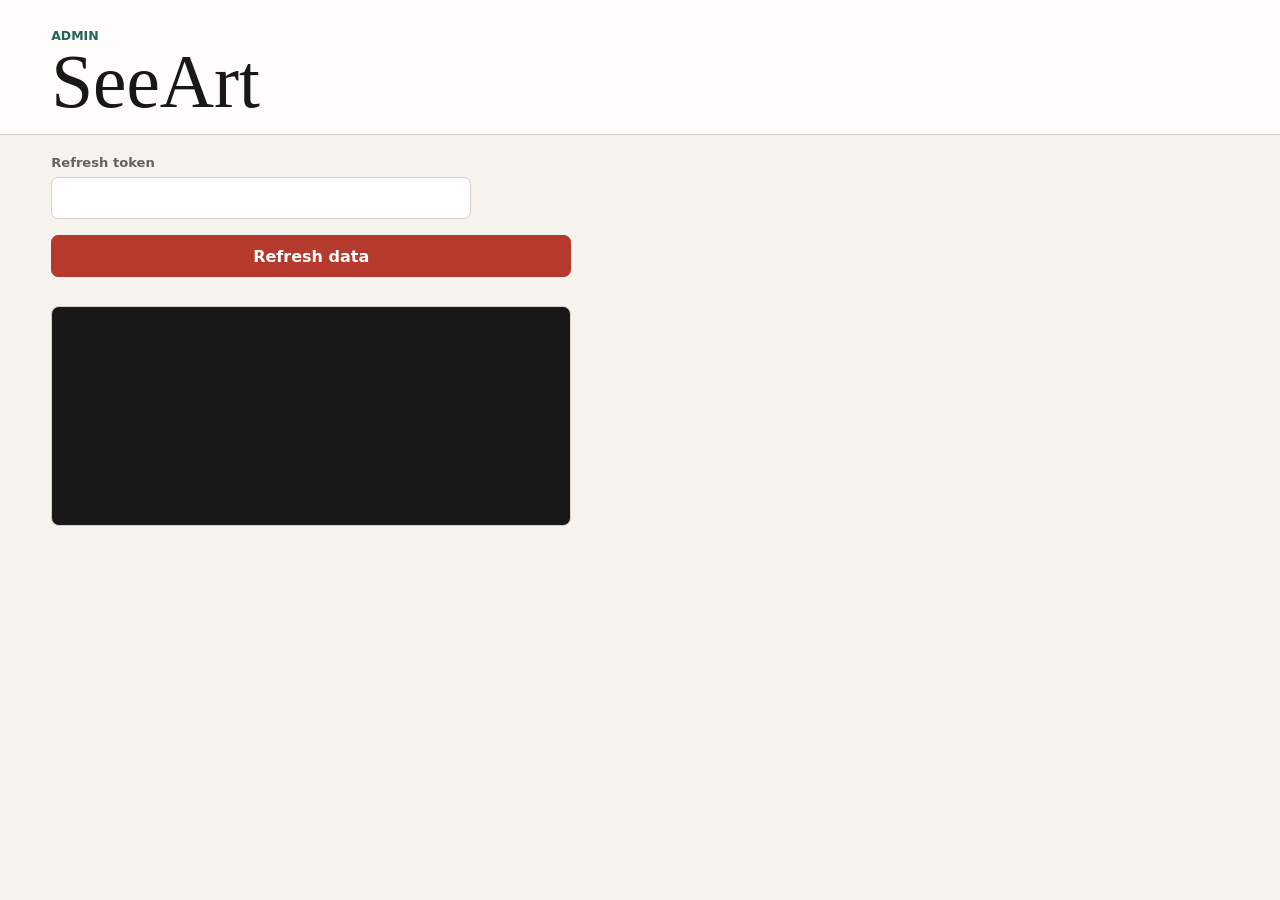
<file: static/admin.html>
<!doctype html>
<html lang="en">
  <head>
    <meta charset="utf-8">
    <meta name="viewport" content="width=device-width, initial-scale=1">
    <title>SeeArt Admin</title>
    <link rel="stylesheet" href="/static/styles.css">
  </head>
  <body>
    <header class="app-header">
      <div>
        <p class="eyebrow">Admin</p>
        <h1>SeeArt</h1>
      </div>
    </header>
    <main class="admin-main">
      <section class="admin-panel">
        <label class="search-box">
          <span>Refresh token</span>
          <input id="tokenInput" type="password" autocomplete="current-password">
        </label>
        <button id="refreshButton" class="primary-button">Refresh data</button>
        <pre id="adminOutput" class="admin-output"></pre>
      </section>
    </main>
    <script>
      const button = document.querySelector("#refreshButton");
      const tokenInput = document.querySelector("#tokenInput");
      const output = document.querySelector("#adminOutput");

      button.addEventListener("click", async () => {
        button.disabled = true;
        output.textContent = "Refreshing...";
        try {
          const response = await fetch("/api/refresh", {
            method: "POST",
            headers: { "X-SeeArt-Token": tokenInput.value }
          });
          const data = await response.json();
          output.textContent = JSON.stringify(data, null, 2);
        } catch (error) {
          output.textContent = error.message;
        } finally {
          button.disabled = false;
        }
      });
    </script>
  </body>
</html>
</file>
<file: static/styles.css>
:root {
  color-scheme: light;
  --bg: #f6f3ee;
  --ink: #181818;
  --muted: #67615a;
  --line: #d8d1c7;
  --paper: #fffdfa;
  --accent: #b5392d;
  --accent-dark: #7d241d;
  --green: #236256;
  --shadow: 0 18px 38px rgba(35, 29, 24, 0.1);
}

* {
  box-sizing: border-box;
}

[hidden] {
  display: none !important;
}

body {
  margin: 0;
  min-width: 320px;
  background: var(--bg);
  color: var(--ink);
  font-family: Inter, ui-sans-serif, system-ui, -apple-system, BlinkMacSystemFont, "Segoe UI", sans-serif;
}

a {
  color: inherit;
}

.app-header {
  display: flex;
  align-items: end;
  justify-content: space-between;
  gap: 24px;
  padding: 28px clamp(18px, 4vw, 56px) 18px;
  border-bottom: 1px solid var(--line);
  background: var(--paper);
}

.eyebrow {
  margin: 0 0 4px;
  color: var(--green);
  font-size: 0.78rem;
  font-weight: 700;
  text-transform: uppercase;
}

h1,
h2,
h3,
p {
  margin-top: 0;
}

h1 {
  margin-bottom: 0;
  font-size: clamp(2rem, 7vw, 4.7rem);
  line-height: 0.92;
  font-family: Georgia, "Times New Roman", serif;
  font-weight: 500;
}

.header-controls {
  display: flex;
  align-items: end;
  gap: 18px;
  flex-wrap: wrap;
  justify-content: flex-end;
}

.select-label,
.search-box {
  display: grid;
  gap: 7px;
  color: var(--muted);
  font-size: 0.82rem;
  font-weight: 700;
}

select,
input {
  min-height: 42px;
  border: 1px solid var(--line);
  border-radius: 7px;
  background: #fff;
  color: var(--ink);
  font: inherit;
}

select {
  padding: 0 38px 0 12px;
}

input {
  width: min(420px, calc(100vw - 36px));
  padding: 0 12px;
}

.updated-at {
  margin: 0 0 10px;
  color: var(--muted);
  font-size: 0.92rem;
}

main {
  padding: 20px clamp(18px, 4vw, 56px) 56px;
}

.tabs {
  display: flex;
  gap: 8px;
  flex-wrap: wrap;
  margin: 0 0 18px;
}

.tabs + .tabs {
  margin-top: -8px;
}

.tabs button,
.primary-button,
.filter-tabs button,
.week-controls button {
  min-height: 42px;
  border: 1px solid var(--line);
  border-radius: 7px;
  background: var(--paper);
  color: var(--ink);
  padding: 0 14px;
  font: inherit;
  font-weight: 750;
  cursor: pointer;
}

.tabs button.active,
.primary-button,
.filter-tabs button.active {
  border-color: var(--accent);
  background: var(--accent);
  color: #fff;
}

#modeTabs {
  gap: 10px;
  margin-bottom: 16px;
}

#modeTabs button {
  min-height: 48px;
  padding: 0 18px;
  font-size: 1.08rem;
  font-weight: 850;
}

#tabs button {
  min-height: 36px;
  padding: 0 12px;
  color: var(--muted);
  font-size: 0.92rem;
  font-weight: 760;
}

#tabs button.active {
  border-color: #8a665c;
  background: #8a665c;
  color: #fffdfa;
}

.primary-button:disabled {
  cursor: wait;
  opacity: 0.7;
}

.toolbar {
  display: flex;
  justify-content: flex-end;
  margin: 0 0 30px;
}

.events-view {
  display: grid;
  gap: 18px;
}

.events-toolbar {
  display: flex;
  align-items: center;
  justify-content: space-between;
  gap: 18px;
  padding: 16px 0 4px;
}

.week-controls,
.filter-tabs {
  display: flex;
  gap: 8px;
  flex-wrap: wrap;
}

.week-controls button {
  min-height: 38px;
  font-size: 0.92rem;
}

.week-label {
  margin: 0;
  color: var(--muted);
  font-weight: 800;
}

.events-list {
  display: grid;
  gap: 18px;
}

.event-day {
  border-top: 1px solid var(--line);
  padding-top: 16px;
}

.event-day-heading {
  display: flex;
  align-items: baseline;
  justify-content: space-between;
  gap: 16px;
  margin-bottom: 10px;
}

.event-day-heading h2 {
  margin-bottom: 0;
  font-family: Georgia, "Times New Roman", serif;
  font-size: clamp(1.25rem, 2.4vw, 1.8rem);
  font-weight: 500;
}

.event-day-heading p,
.quiet-day {
  margin-bottom: 0;
  color: var(--muted);
  font-weight: 700;
}

.event-item {
  display: grid;
  grid-template-columns: minmax(82px, 118px) 1fr;
  gap: 16px;
  padding: 16px 0;
  border-top: 1px solid rgba(216, 209, 199, 0.72);
}

.event-time {
  color: var(--accent-dark);
  font-size: 0.92rem;
  font-weight: 850;
  line-height: 1.25;
}

.event-body {
  min-width: 0;
  display: grid;
  gap: 7px;
}

.event-meta {
  margin-bottom: 0;
  color: var(--green);
  font-size: 0.78rem;
  font-weight: 850;
  text-transform: uppercase;
}

.event-body h3 {
  margin-bottom: 0;
  font-size: 1.14rem;
  line-height: 1.22;
}

.event-details {
  margin-bottom: 0;
  color: var(--muted);
  line-height: 1.35;
}

.event-actions {
  display: flex;
  flex-wrap: wrap;
  gap: 8px;
  margin-top: 5px;
}

.event-actions a {
  display: inline-flex;
  align-items: center;
  min-height: 34px;
  border: 1px solid var(--line);
  border-radius: 7px;
  padding: 0 10px;
  background: var(--paper);
  color: var(--accent);
  font-size: 0.9rem;
  font-weight: 800;
  text-decoration: none;
}

.section-band {
  margin-top: 34px;
}

.section-heading {
  display: flex;
  align-items: baseline;
  justify-content: space-between;
  gap: 20px;
  margin-bottom: 14px;
}

.section-heading h2 {
  margin-bottom: 0;
  font-size: clamp(1.35rem, 3vw, 2.1rem);
  font-family: Georgia, "Times New Roman", serif;
  font-weight: 500;
}

.section-heading p {
  margin-bottom: 0;
  color: var(--muted);
  font-weight: 700;
}

.card-grid {
  display: grid;
  grid-template-columns: repeat(auto-fill, minmax(246px, 1fr));
  gap: 18px;
}

.exhibition-card {
  min-width: 0;
  overflow: hidden;
  border: 1px solid var(--line);
  border-radius: 8px;
  background: var(--paper);
  box-shadow: var(--shadow);
}

.exhibition-card.venue-start {
  grid-column: 1 / span 1;
}

.venue-separator {
  grid-column: 1 / -1;
  justify-self: center;
  width: min(520px, 62%);
  height: 3px;
  margin: 22px 0 10px;
  background: var(--ink);
}

.image-link {
  display: block;
  text-decoration: none;
}

.image-wrap {
  position: relative;
  aspect-ratio: 4 / 3;
  width: 100%;
  overflow: hidden;
  background: #ddd5c8;
}

.image-wrap img {
  display: block;
  width: 100%;
  height: 100%;
  object-fit: cover;
}

.image-fallback {
  display: grid;
  place-items: center;
  width: 100%;
  height: 100%;
  padding: 20px;
  color: #fff;
  background: linear-gradient(135deg, var(--green), var(--accent-dark));
  text-align: center;
  font-family: Georgia, "Times New Roman", serif;
  font-size: 1.3rem;
}

.card-body {
  display: grid;
  min-height: 190px;
  grid-template-rows: auto auto auto auto 1fr;
  gap: 9px;
  padding: 15px;
}

.venue {
  margin-bottom: 0;
  color: var(--accent-dark);
  font-size: 0.78rem;
  font-weight: 800;
  text-transform: uppercase;
}

.card-body h3 {
  margin-bottom: 0;
  font-size: 1.13rem;
  line-height: 1.2;
}

.dates {
  margin-bottom: 0;
  color: var(--muted);
  line-height: 1.35;
}

.location {
  margin-bottom: 0;
  color: var(--muted);
  font-size: 0.92rem;
  font-weight: 650;
  line-height: 1.25;
}

.source-link {
  align-self: end;
  justify-self: start;
  color: var(--accent);
  font-weight: 800;
  text-decoration-thickness: 2px;
  text-underline-offset: 3px;
}

.empty-state {
  grid-column: 1 / -1;
  margin: 0;
  padding: 22px;
  border: 1px dashed var(--line);
  border-radius: 8px;
  color: var(--muted);
  background: rgba(255, 253, 250, 0.55);
}

.admin-main {
  max-width: 760px;
}

.admin-panel {
  display: grid;
  gap: 16px;
  max-width: 520px;
}

.admin-output {
  min-height: 220px;
  overflow: auto;
  padding: 16px;
  border: 1px solid var(--line);
  border-radius: 8px;
  background: #181818;
  color: #f6f3ee;
  white-space: pre-wrap;
}

@media (max-width: 720px) {
  .app-header {
    align-items: start;
    flex-direction: column;
  }

  .header-controls,
  .toolbar,
  .events-toolbar {
    justify-content: stretch;
    width: 100%;
  }

  .events-toolbar {
    align-items: start;
    flex-direction: column;
  }

  .select-label,
  .search-box,
  select,
  input {
    width: 100%;
  }

  .week-controls {
    width: 100%;
  }

  .week-controls button {
    flex: 1 1 112px;
  }

  .event-item {
    grid-template-columns: 1fr;
    gap: 8px;
  }

  .section-heading {
    align-items: start;
    flex-direction: column;
    gap: 5px;
  }
}
</file>
